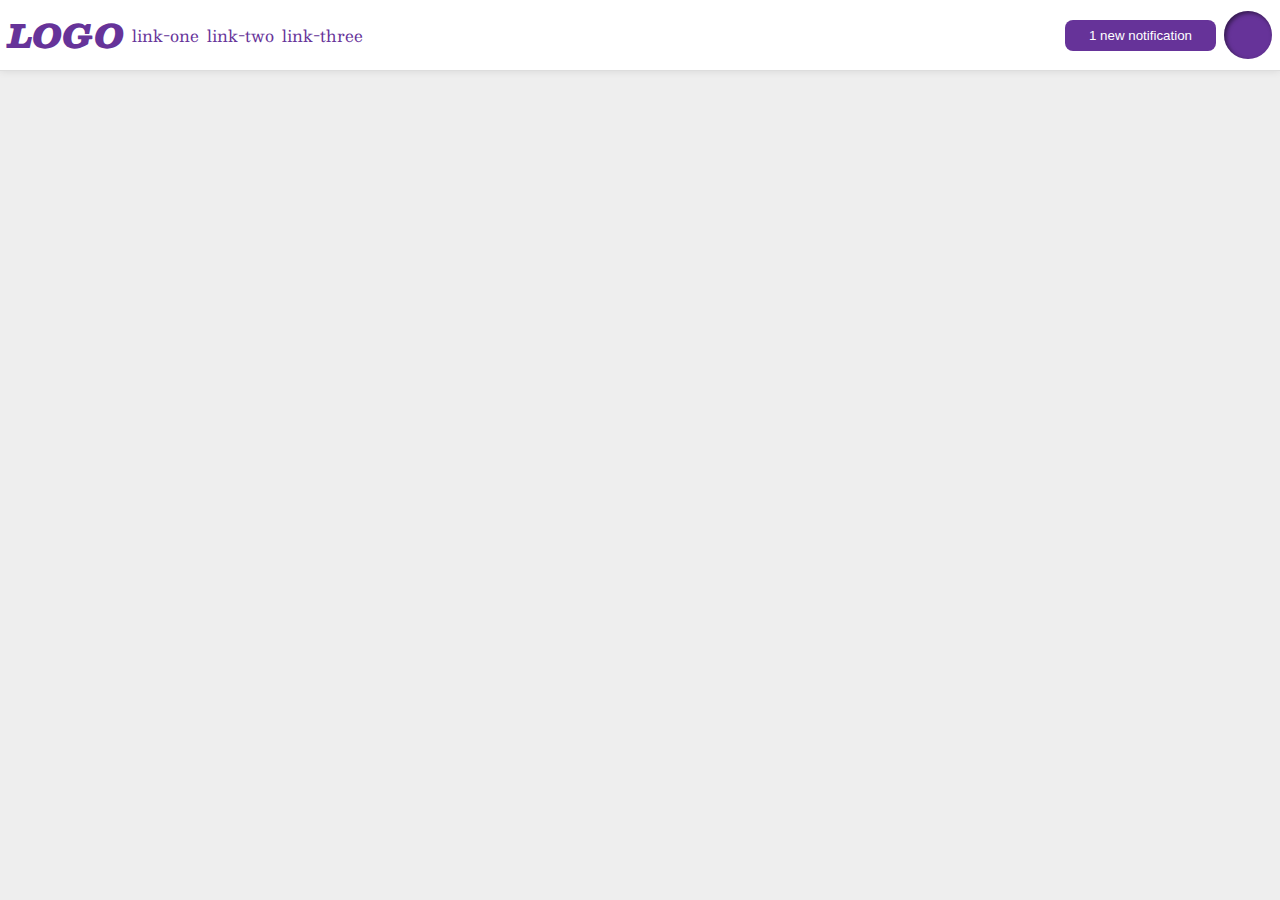
<file: flex/03-flex-header-2/index.html>
<!DOCTYPE html>
<html lang="en">
<head>
  <meta charset="UTF-8">
  <meta http-equiv="X-UA-Compatible" content="IE=edge">
  <meta name="viewport" content="width=device-width, initial-scale=1.0">
  <title>Flex Header 2</title>
  <link rel="stylesheet" href="style.css">
</head>
<body>
  <div class="header">
    <div class="left">
      <div class="logo">
        LOGO
      </div>
      <ul class="links">
        <li><a href="google.com">link-one</a></li>
        <li><a href="google.com">link-two</a></li>
        <li><a href="google.com">link-three</a></li>
      </ul>
    </div>
    <div class="right">
      <button class="notifications">
        1 new notification
      </button>
      <div class="profile-image"></div>
    </div>
  </div>
</body>
</html>
</file>
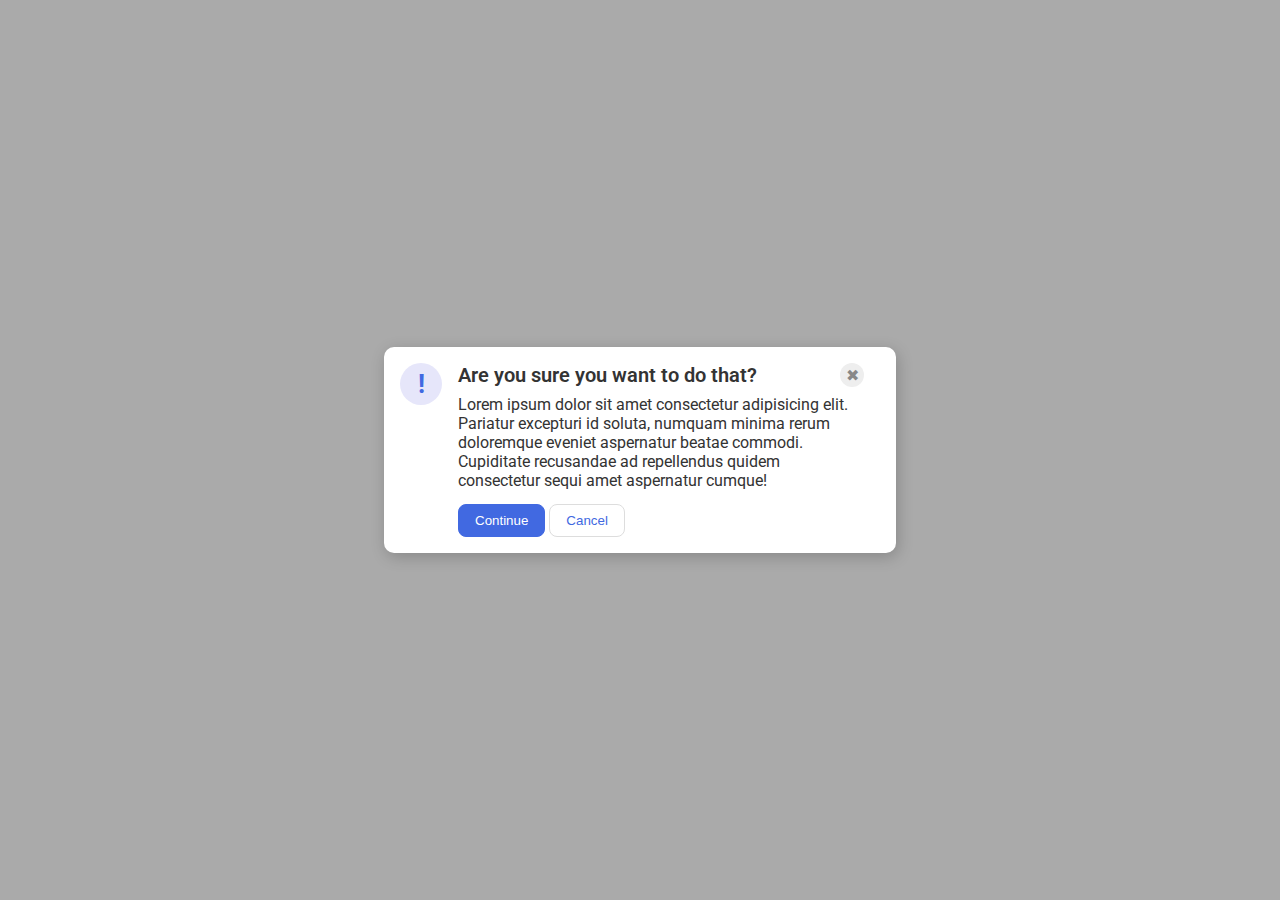
<file: flex/05-flex-modal/index.html>
<!DOCTYPE html>
<html lang="en">
<head>
  <meta charset="UTF-8">
  <meta http-equiv="X-UA-Compatible" content="IE=edge">
  <meta name="viewport" content="width=device-width, initial-scale=1.0">
  <link rel="stylesheet" href="style.css">
  <title>Modal</title>
</head>
<body>
  <div class="modal">
    <div class="icon">!</div>
    <div class="container">
      <div class="header">Are you sure you want to do that?
          <div class="close-button">✖</div>
      </div>
        <div class="text">Lorem ipsum dolor sit amet consectetur adipisicing elit. Pariatur excepturi id soluta, numquam minima rerum doloremque eveniet aspernatur beatae commodi. Cupiditate recusandae ad repellendus quidem consectetur sequi amet aspernatur cumque!</div>
        <button class="continue">Continue</button>
        <button class="cancel">Cancel</button>
    </div>
  <div>
</body>
</html>
</file>
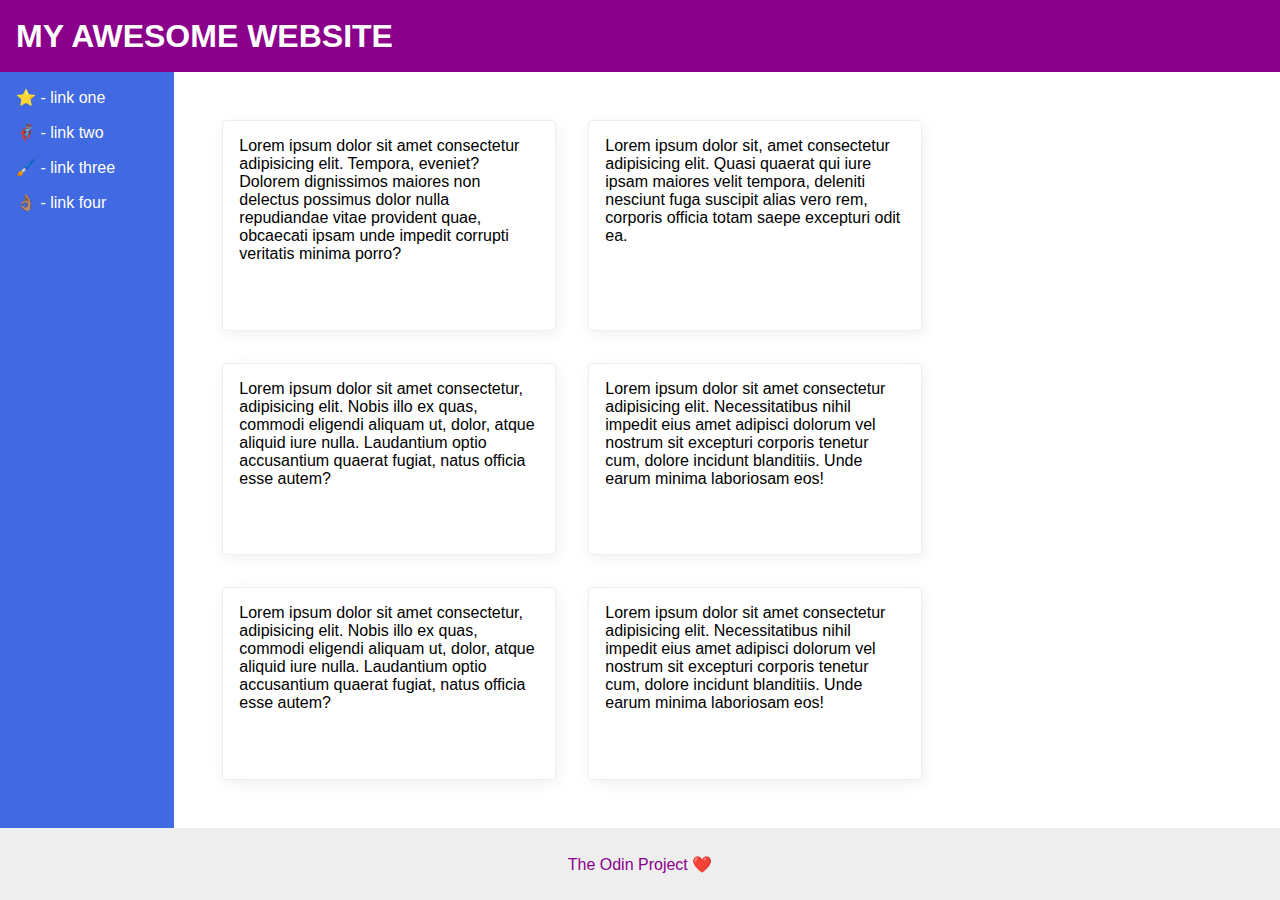
<file: flex/07-flex-layout-2/index.html>
<!DOCTYPE html>
<html lang="en">
<head>
  <meta charset="UTF-8">
  <meta http-equiv="X-UA-Compatible" content="IE=edge">
  <meta name="viewport" content="width=device-width, initial-scale=1.0">
  <title>The Holy Grail</title>
  <link rel="stylesheet" href="style.css">
</head>
<body>
  <div class="header">
    MY AWESOME WEBSITE
  </div>
  
  <div class="container">
    <div class="sidebar">
      <ul>
        <li><a href="google.com">⭐ - link one</a></li>
        <li><a href="google.com">🦸🏽‍♂️ - link two</a></li>
        <li><a href="google.com">🖌️ - link three</a></li>
        <li><a href="google.com">👌🏽 - link four</a></li>
      </ul>
    </div>
    <div class="cards">
      <div class="card">Lorem ipsum dolor sit amet consectetur adipisicing elit. Tempora, eveniet? Dolorem dignissimos maiores non delectus possimus dolor nulla repudiandae vitae provident quae, obcaecati ipsam unde impedit corrupti veritatis minima porro?</div>
      <div class="card">Lorem ipsum dolor sit, amet consectetur adipisicing elit. Quasi quaerat qui iure ipsam maiores velit tempora, deleniti nesciunt fuga suscipit alias vero rem, corporis officia totam saepe excepturi odit ea.</div>
      <div class="card">Lorem ipsum dolor sit amet consectetur, adipisicing elit. Nobis illo ex quas, commodi eligendi aliquam ut, dolor, atque aliquid iure nulla. Laudantium optio accusantium quaerat fugiat, natus officia esse autem?</div>
      <div class="card">Lorem ipsum dolor sit amet consectetur adipisicing elit. Necessitatibus nihil impedit eius amet adipisci dolorum vel nostrum sit excepturi corporis tenetur cum, dolore incidunt blanditiis. Unde earum minima laboriosam eos!</div>
      <div class="card">Lorem ipsum dolor sit amet consectetur, adipisicing elit. Nobis illo ex quas, commodi eligendi aliquam ut, dolor, atque aliquid iure nulla. Laudantium optio accusantium quaerat fugiat, natus officia esse autem?</div>
      <div class="card">Lorem ipsum dolor sit amet consectetur adipisicing elit. Necessitatibus nihil impedit eius amet adipisci dolorum vel nostrum sit excepturi corporis tenetur cum, dolore incidunt blanditiis. Unde earum minima laboriosam eos!</div>
    </div>
  </div>

  <div class="footer">
    The Odin Project ❤️
  </div>
</body>
</html>
</file>
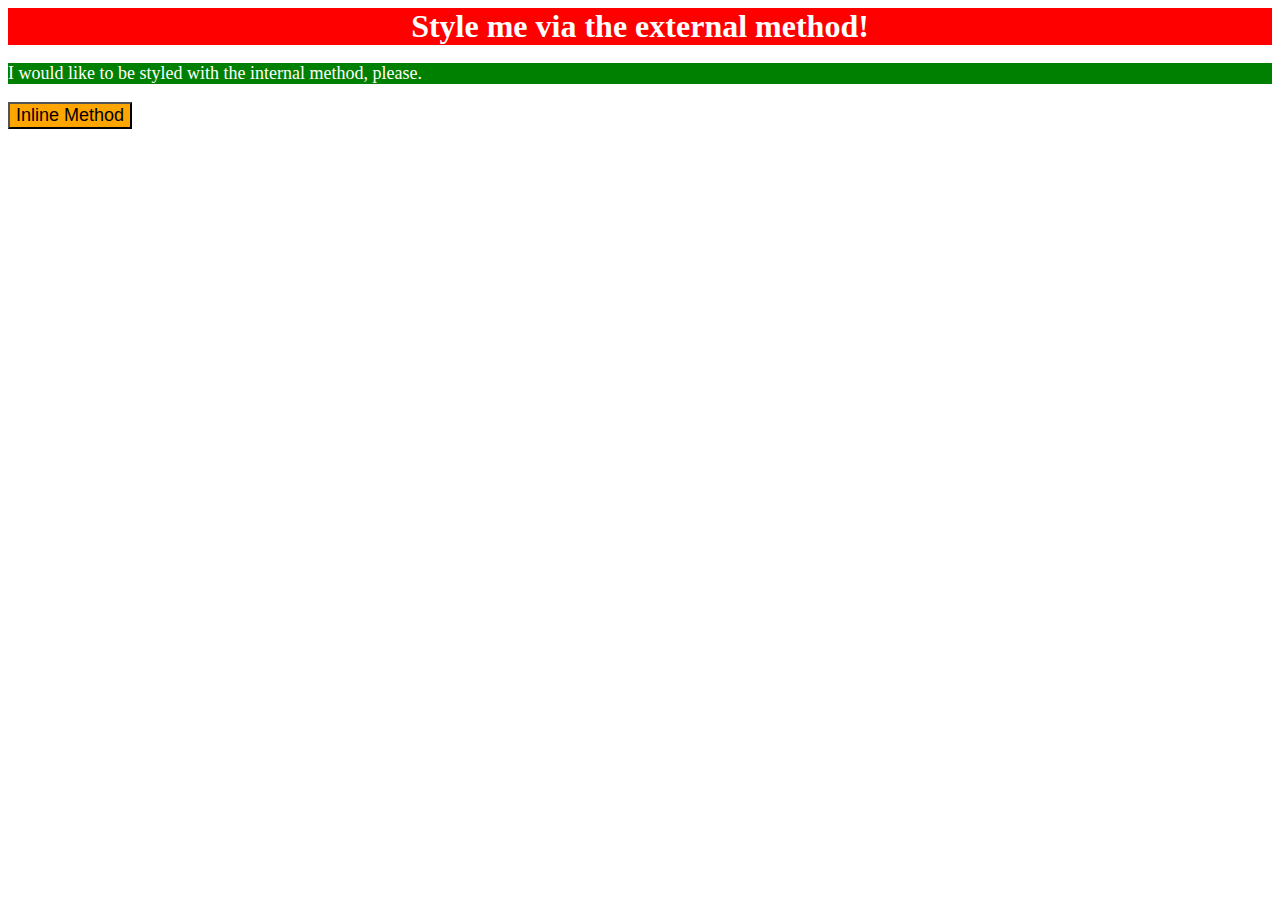
<file: foundations/01-css-methods/index.html>
<!DOCTYPE html>
<html lang="en">
<head>
  <meta charset="UTF-8">
  <meta http-equiv="X-UA-Compatible" content="IE=edge">
  <meta name="viewport" content="width=device-width, initial-scale=1.0">
  <link rel="stylesheet" href="styles.css">
  <title>Methods for Adding CSS</title>

  <!--Internal css method-->
  <style>
    p{
      color: white;
      background-color: green;
      font-size: 18px;
    }
  </style>
</head>
<body>
  <div>Style me via the external method!</div>
  <p>I would like to be styled with the internal method, please.</p>
  <!--Added Inline css-->
  <button style="background-color: orange; font-size: 18px;">Inline Method</button>
</body>
</html>
</file>
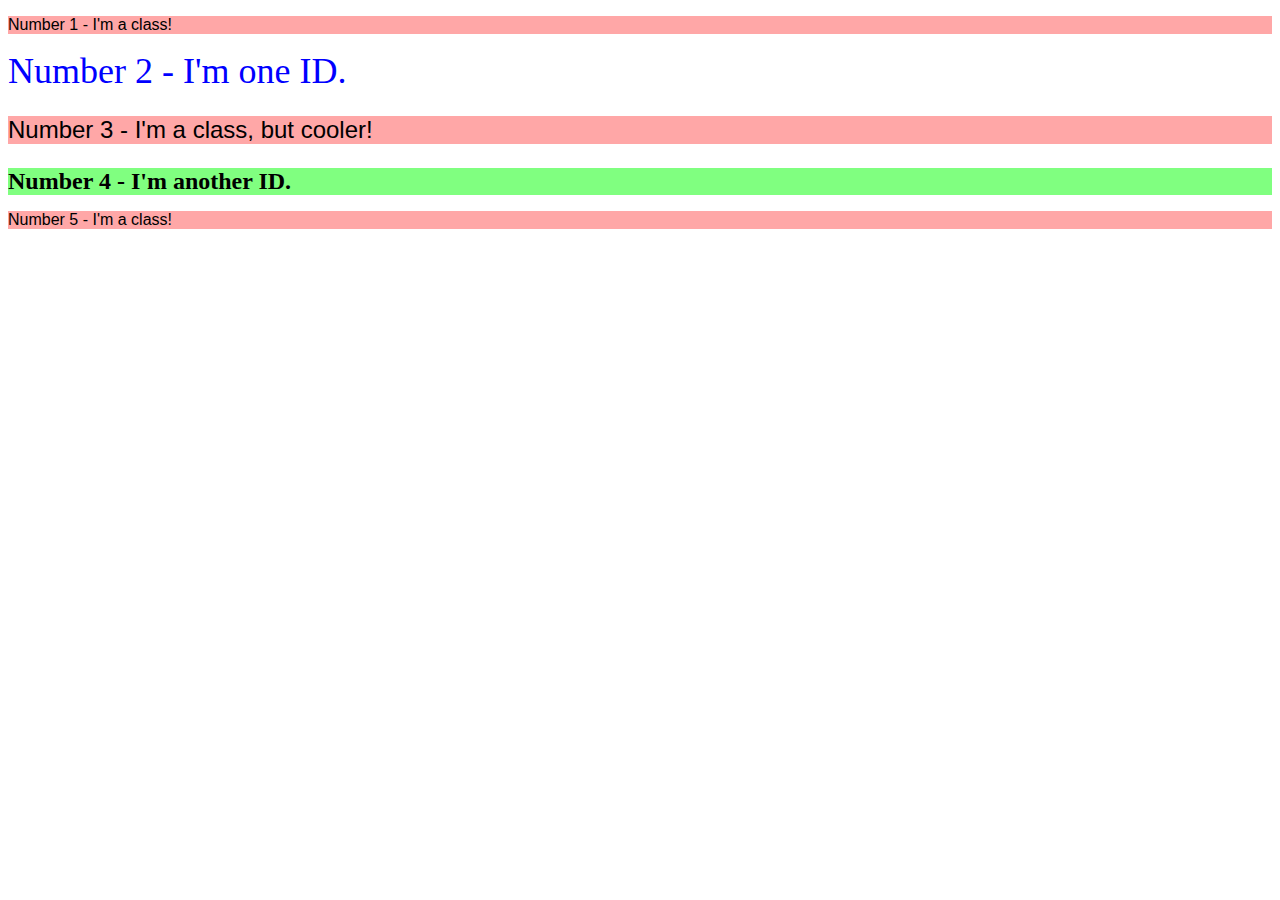
<file: foundations/02-class-id-selectors/index.html>
<!DOCTYPE html>
<html lang="en">
<head>
  <meta charset="UTF-8">
  <meta http-equiv="X-UA-Compatible" content="IE=edge">
  <meta name="viewport" content="width=device-width, initial-scale=1.0">
  <title>Class and ID Selectors</title>
  <link rel="stylesheet" href="style.css">
</head>
<body>
  <p class="odd one">Number 1 - I'm a class!</p>
  <div id="two">Number 2 - I'm one ID.</div>
  <p class="odd three">Number 3 - I'm a class, but cooler!</p>
  <div id="four">Number 4 - I'm another ID.</div>
  <p class="odd five">Number 5 - I'm a class!</p>
</body>
</html>
</file>
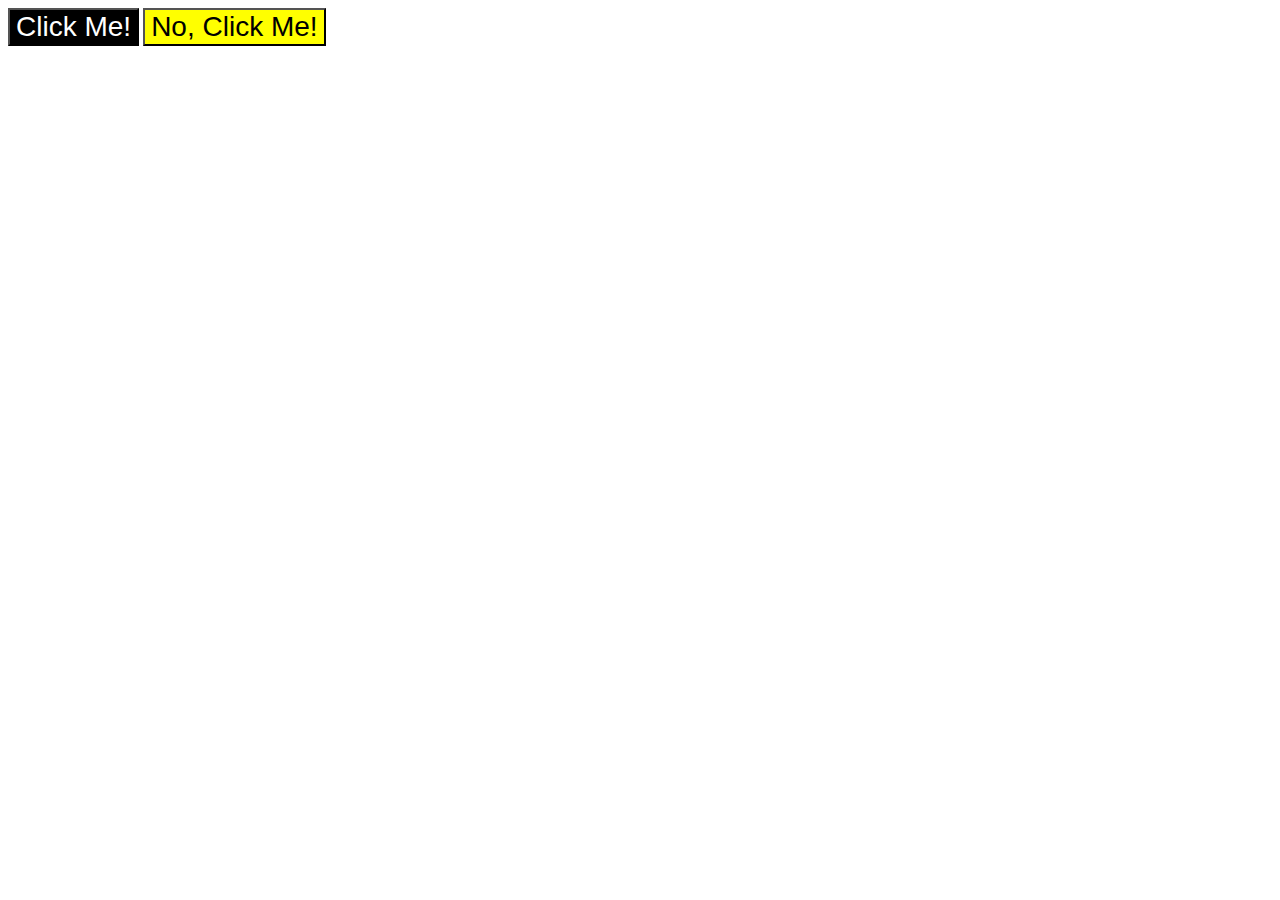
<file: foundations/03-grouping-selectors/index.html>
<!DOCTYPE html>
<html lang="en">
<head>
  <meta charset="UTF-8">
  <meta http-equiv="X-UA-Compatible" content="IE=edge">
  <meta name="viewport" content="width=device-width, initial-scale=1.0">
  <title>Grouping Selectors</title>
  <link rel="stylesheet" href="style.css">
</head>
<body>
  <button class="clickMe">Click Me!</button>
  <button class="noClick">No, Click Me!</button>
</body>
</html>
</file>
<file: flex/03-flex-header-2/style.css>
/* this is some magical font-importing.  
you'll learn about it later. */
@import url('https://fonts.googleapis.com/css2?family=Besley:ital,wght@0,400;1,900&display=swap');

body {
  margin: 0;
  background: #eee;
  font-family: Besley, serif;
}

.header {
  background: white;
  border-bottom: 1px solid #ddd;
  box-shadow: 0 0 8px rgba(0,0,0,.1);
  display: flex;
  justify-content: space-between;
  padding: 8px;
  align-items: center;
}

.profile-image {
  background: rebeccapurple;
  box-shadow: inset 2px 2px 4px rgba(0,0,0,.5);
  border-radius: 50%;
  width: 48px;
  height:  48px;
}

.logo {
  color: rebeccapurple;
  font-size: 32px;
  font-weight: 900;
  font-style: italic;
}

button {
  border: none;
  border-radius: 8px;
  background: rebeccapurple;
  color: white;
  padding: 8px 24px;
}

a {
  /* this removes the line under our links */
  text-decoration: none;
  color: rebeccapurple;
}

ul {
  list-style-type: none;
  display: flex;
  margin: 0;
  padding: 0;
  gap: 8px;
}

.left, .right {
  display: flex;
  align-items: center;
  gap: 8px;
}
</file>
<file: flex/05-flex-modal/style.css>
@import url('https://fonts.googleapis.com/css2?family=Roboto:wght@400;700&display=swap');

html, body {
  height: 100%;
}

body {
  font-family: Roboto, sans-serif;
  margin: 0;
  background: #aaa;
  color: #333;
  /* I'll give you this one for free lol */
  display: flex;
  align-items: center;
  justify-content: center;
}

.modal {
  background: white;
  width: 480px;
  border-radius: 10px;
  box-shadow: 2px 4px 16px rgba(0,0,0,.2);
  display: flex;
  padding: 16px;
  gap: 16px;
}

.icon {
  color: royalblue;
  font-size: 26px;
  font-weight: 700;
  background: lavender;
  width: 42px;
  height: 42px;
  border-radius: 50%;
  display: flex;
  align-items: center;
  justify-content: center;
  flex-shrink: 0;
}

.header {
  display: flex;
  align-items: center;
  justify-content: space-between;
  font-size: 20px;
  font-weight: 600;
  margin-bottom: 8px;
}

.text {
  margin-bottom: 14px;
}

.close-button {
  background: #eee;
  border-radius: 50%;
  color: #888;
  font-weight: 400;
  font-size: 16px;
  height: 24px;
  width: 24px;
  display: flex;
  align-items: center;
  justify-content: center;
}

button {
  padding: 8px 16px;
  border-radius: 8px;
}

button.continue {
  background: royalblue;
  border: 1px solid royalblue;
  color: white;
}

button.cancel {
  background: white;
  border: 1px solid #ddd;
  color: royalblue;
}
</file>
<file: flex/07-flex-layout-2/style.css>
body {
  font-family: -apple-system, BlinkMacSystemFont, 'Segoe UI', Roboto, Oxygen, Ubuntu, Cantarell, 'Open Sans', 'Helvetica Neue', sans-serif;
  margin: 0;
  min-height: 100vh;
}

.header {
  height: 72px;
  background: darkmagenta;
  color: white;
}

.footer {
  height: 72px;
  background: #eee;
  color: darkmagenta;
}

.sidebar {
  width: 300px;
  background: royalblue;
}

.card {
  border: 1px solid #eee;
  box-shadow: 2px 4px 16px rgba(0,0,0,.06);
  border-radius: 4px;
}

/* My solution */

body {
  display: flex;
  flex-direction: column;
}

.container {
  flex: 1;
  display: flex;
}

.card {
  padding: 16px;
  margin: 16px;
  width: 300px;
}

.cards {
  padding: 32px;
  display: flex;
  flex-wrap: wrap;
}

.header, .footer {
  display: flex;
  align-items: center;
}

.header {
  font-size: 32px;
  font-weight: 900;
  padding: 0 16px;
}

.footer {
  justify-content: center;
}

.sidebar {
  
  padding: 16px;
  width: 300px;
}

ul {
  list-style: none;
  margin: 0;
  padding: 0;
}

li {
  margin-bottom: 16px;
}

a {
  color: white;
  text-decoration: none;
  
}
</file>
<file: foundations/01-css-methods/styles.css>
/* External css */

div {
    color: white;
    background-color: red;
    font-size: 32px;
    text-align: center;
    font-weight: bold;
}
</file>
<file: foundations/02-class-id-selectors/style.css>
.odd{
    background-color: rgb(255, 167, 167);
    font-family: Verdana, sans-serif;
}

#two{
    color: #0000FF;
    font-size: 36px;
}

.odd.three{
    font-size: 24px;
}

#four{
    background-color: hsl(120, 100%, 75%);
    font-size: 24px;
    font-weight: bold;
}
</file>
<file: foundations/03-grouping-selectors/style.css>
.clickMe{
    background-color: black;
    color: white;
}

.noClick{
    background-color: yellow;
}

.clickMe, .noClick{
    font-size: 28px;
    font-family: Helvetica, "Times New Roman", Sans-Serif;
}
</file>
